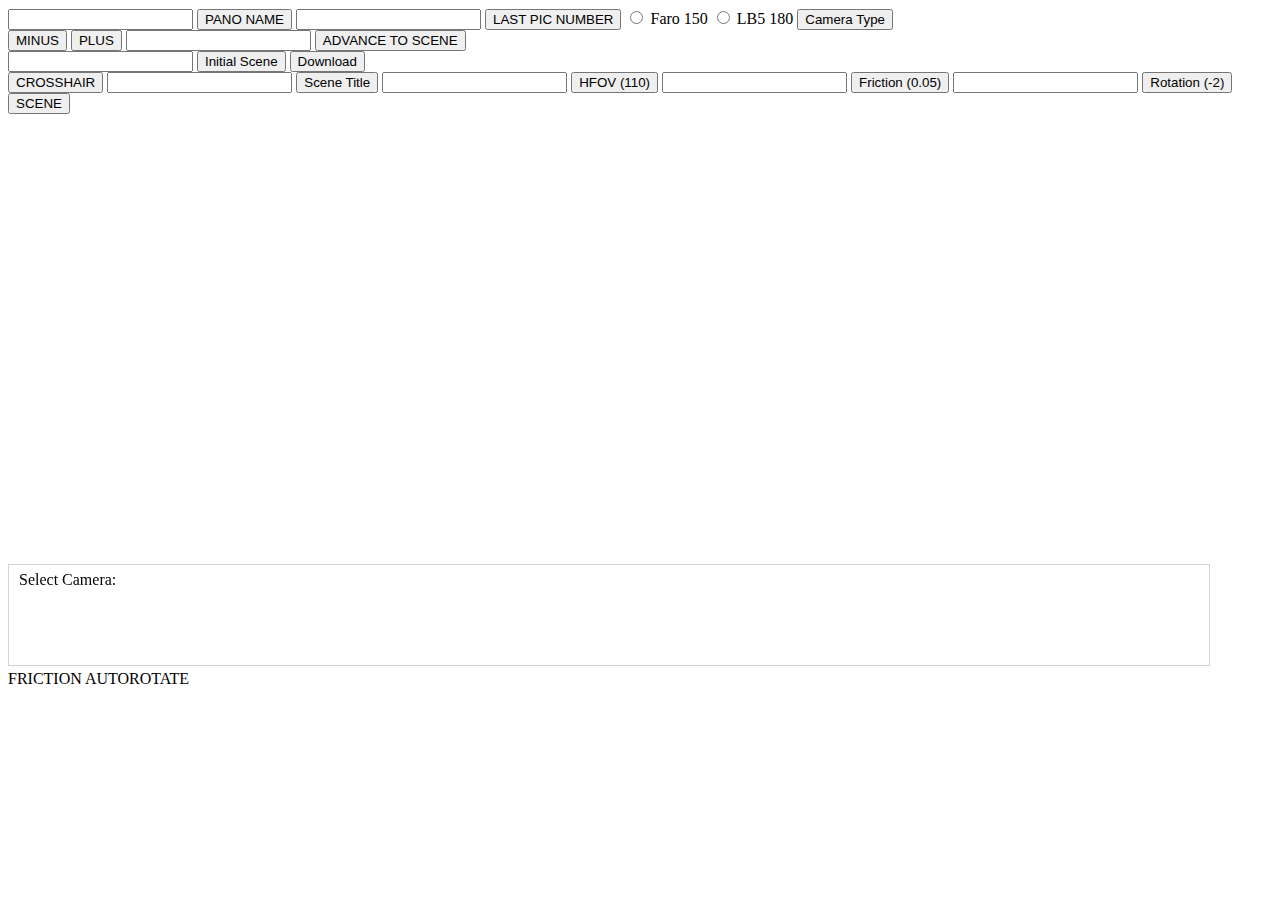
<file: docs/new-page.html>
<!DOCTYPE HTML>
<html>
<head>
    <meta charset="utf-8">
    <meta name="viewport" content="width=device-width, initial-scale=1.0">
    <title>Panorama</title>
    <link rel="stylesheet" href="https://www.ese-llc.com/s/pannellum.css"/>
    <script type="text/javascript" src="https://www.ese-llc.com/s/pannellum.js"></script>
    <style>
    #panorama {
        width: 90vw;
        height: 50vh;
    }
    </style>

</head>
<body>

<style>
.button {
  border: none;
  color: white;
  padding: 15px 32px;
  text-align: center;
  text-decoration: none;
  display: inline-block;
  font-size: 16px;
  margin: 4px 2px;
  cursor: pointer;
}

</style>





<tr>
<td><input type="text" name="path" id="path"</td>
</tr>
<button onclick="imageName()">PANO NAME</button>

<tr>
<td><input type="text" name="last" id="last"</td>
</tr>
<button onclick="lastPicture()">LAST PIC NUMBER</button>

<input type="radio" id="Faro" name="camera" value="Faro">
<label for="Faro">Faro 150</label>
<input type="radio" id="LB5" name="camera" value="LB5">
<label for="LB5">LB5 180</label>
<button onclick="cameraType()">Camera Type</button>


</br>

<button onclick="minusFunction()">MINUS</button>
<button onclick="plusFunction()">PLUS</button>

<tr>
<td><input type="text" name="scene" id="scene"</td>
</tr>
<button onclick="sceneAdvance()">ADVANCE TO SCENE</button></br>

<tr>
<td><input type="text" name="Initial Scene" id="initial"</td>
</tr>
<button onclick="init()">Initial Scene</button>
<button onclick='download(filename,multi)'>Download</button></br>

<button onclick="targetCOORDS()">CROSSHAIR</button>
<tr>
<td><input type="text" name="SceneTitle" id="title"</td>
</tr>
<button onclick="scenetitle()">Scene Title</button>
<tr>
<td><input type="text" name="SceneHFOV" id="hfov"</td>
</tr>
<button onclick="sceneHFOV()">HFOV (110)</button>
<tr>
<td><input type="text" name="SceneFriction" id="hfov"</td>
</tr>
<button onclick="sceneFRICTION()">Friction (0.05)</button>
<tr>
<td><input type="text" name="SceneRotate" id="hfov"</td>
</tr>
<button onclick="sceneAUTOROTATION()">Rotation (-2)</button>
<button onclick="compileScene()">SCENE</button>

<div id="panorama"></div>
<canvas id="myCanvas" width="1200px" height="100px" style="border:1px solid #d3d3d3;">
Your browser does not support the HTML5 canvas tag.</canvas>

<script>
var br = "<br>";
var initcode1 = "<script><br>var init = <q>";
var initcode2 = "<q>;<br><<w>script><br><script><br>	viewer = pannellum.viewer('panorama', {  <br>     	<q>default<q>: {<br>       	 	<q>firstScene<q>: init,<br>       		<q>author<q>: <q>ESE-LLC<q>,<br>        	<q>sceneFadeDuration<q>: 1000<br>   	 }, <br>";
//
var scene0 = "    <q>scenes<q>: {<br>"
var scene1 = "        <q>";
var scene2 = "<q>: {<br>            <q>title<q>: <q>";
var scene3 = "<q>,<br>            <q>hfov<q>: ";
var scene4 = ",<br>            <q>pitch<q>: ";
var scene5 = ",<br>            <q>yaw<q>: ";
var scene6 = ",<br>            <q>type<q>: <q>equirectangular<q>,<br>            <q>panorama<q>: <q>";
var scene7 = "<q>,<br>   	        <q>autoLoad<q>: true,<br>            <q>vaov<q>: ";
var scene8 = ",<br>            <q>vOffset<q>: ";
var scene9 = ",<br>            <q>autoRotate<q>: ";
var scene10 = ",<br>            <q>friction<q>: ";
var scene11 = ",<br>";
var scene99 = "<br>       }";




var sceneCOMPILE = "";
var sceneCOMPILETEMP = "";
var sceneCOMPILETEMP2 = "";
var HFOV = 110;
var FRICTION = "0.05";
var AUTOROTATE = "-2";

// now we establish many variables:
// all strings with the appropriate 
// all carriage returns are to use the <br>
// one downloaded the code is finished in Notepad++ 
// with the CTRL+H (replace) the <br> with \r\n
// be sure to turn on the expanded options
// that code will be set to input


var filename = "hello.txt";
</script>



<script>
function download(filename, text) {
  multi = initcode1+""+initcode2+sceneCOMPILE;
  var element = document.createElement('a');
  element.setAttribute('href', 'data:text/plain;charset=utf-8,' + encodeURIComponent(text));
  element.setAttribute('download', filename);
  element.style.display = 'none';
  document.body.appendChild(element);
  element.click();
  document.body.removeChild(element);
}
</script>

FRICTION AUTOROTATE

<script>
function compileScene() {
sceneCOMPILETEMP = scene0+scene1+number+scene2+scenetitle+scene3+HFOV+scene4+pitch+scene5+yaw+scene6+image+scene7+ValVaov+scene8+ValVoffset+scene9+AUTOROTATE+scene10+FRICTION+scene11;
sceneCOMPILETEMP2 = sceneCOMPILE+sceneCOMPILETEMP;
sceneCOMPILE = sceneCOMPILETEMP2;

}
</script>


<script>
function init(text) {
panoinit = document.getElementById("initial").value;
multi = initcode1 + panoinit + initcode2 + sceneCOMPILETEMP;
}
</script>

<script>
function scenetitle(text) {
scenetitle = document.getElementById("title").value;
        ctx.clearRect(0,0,800,80);
	ctx.fillText("Scene Title: "+scenetitle, 10, 20);
}
</script>


<script>
function sceneHFOV(text) {
HFOV = document.getElementById("hfov").value;
}
</script>

<script>
function sceneAUTOROTATION(text) {
AUTOROTATE = document.getElementById("autorotate").value;
}
</script>

<script>
function sceneFRICTION(text) {
FRICTION = document.getElementById("friction").value;
}
</script>

<script>
	function targetCOORDS(){
	yaw = viewer.getYaw().toFixed(1);
	pitch = viewer.getPitch().toFixed(1);
	ctx.clearRect(0,0,300,80);
	ctx.fillText("Yaw:", 10, 20);
	ctx.fillText(viewer.getYaw().toFixed(1), 70, 20);
	ctx.fillText("Pitch:", 10, 40);
	ctx.fillText(viewer.getPitch().toFixed(1), 70, 40);

}
</script>

<script>
function cameraType() {
if (Faro.checked) {
        ValVaov = 150;
	ValVoffset = 15;
        ctx.clearRect(0,0,300,80);
	ctx.fillText("Camera: Faro X330", 10, 20);
	ctx.fillText("Vertical Field of View: 150 degrees", 10, 40);
	ctx.fillText("Vertical Field Offset: 15 degrees", 10, 60);
        }; 
if (LB5.checked) {
        ValVaov = 180;
	ValVoffset = 0;
        ctx.clearRect(0,0,300,80);
	ctx.fillText("Camera: LadyBug 5", 10, 20);
	ctx.fillText("Vertical Field of View: 180 degrees", 10, 40);
	ctx.fillText("Vertical Field Offset: 0 degrees", 10, 60);
        }; 
loadImage()
}
</script>


<script>
var ValVaov = 150;
var ValVoffset = 15;

var c = document.getElementById("myCanvas");
var ctx = c.getContext("2d");

ctx.clearRect(0,0,300,60);
ctx.font = "16px Calibri";
ctx.fillText("Select Camera: ", 10, 20);
ctx.fillText("", 10, 40);
</script>

<script>
    function sceneAdvance() {
number = document.getElementById("scene").value;
if (number<10) {
	pad = "00";
	} else {
	pad = "0";
	};
image = path+pad+number+".jpg";
loadImage()
}
</script>


<script>
    function lastPicture() {
lastpic = document.getElementById("last").value;
}
</script>

<script>
    function imageName() {
path = "https://www.ese-llc.com/s/"+document.getElementById("path").value;
number = 0;
image = path+pad+number+".jpg";
loadImage()
}
</script>

<script>
function loadImage() {
viewer.destroy();
viewer = pannellum.viewer('panorama', {
    "title": image,
    "type": "equirectangular",
    "panorama": image,
    "autoLoad": true,
    "vaov": ValVaov,
    "vOffset": ValVoffset,
    "autoRotate": -2,
    "hotSpotDebug": true,
    "friction": 0.05
});
}
</script>


<script>
var number = 0;
var path = "https://www.ese-llc.com/s/Atwood";
var pad;
var lastpic=99;
if (number<10) {
	pad = "00";
	} else {
	pad = "0";
	};
var image = path+pad+number+".jpg";

viewer = pannellum.viewer('panorama', {
    "title": image,
    "type": "equirectangular",
    "panorama": image,
    "autoLoad": true,
    "vaov": ValVaov,
    "vOffset": ValVoffset,
    "autoRotate": -2,
    "hotSpotDebug": true,
    "friction": 0.05
});

</script>



<script>
// scroll to next image
function plusFunction() {
if (number<lastpic) {
     number++;
     } else {
     number = 0;
     };
if (number<10) {
	pad = "00";
	} else {
	pad = "0";
	};
     image = path+pad+number+".jpg";
     loadImage();
}
</script>


<script>
// scroll to previous image
function minusFunction() {
if (number>0) {
     number--;
     } else {
     number = lastpic;
     };
if (number<10) {
	pad = "00";
	} else {
	pad = "0";
	};
     image = path+pad+number+".jpg";
     loadImage();
}
</script>

</body>
</html>
</file>
